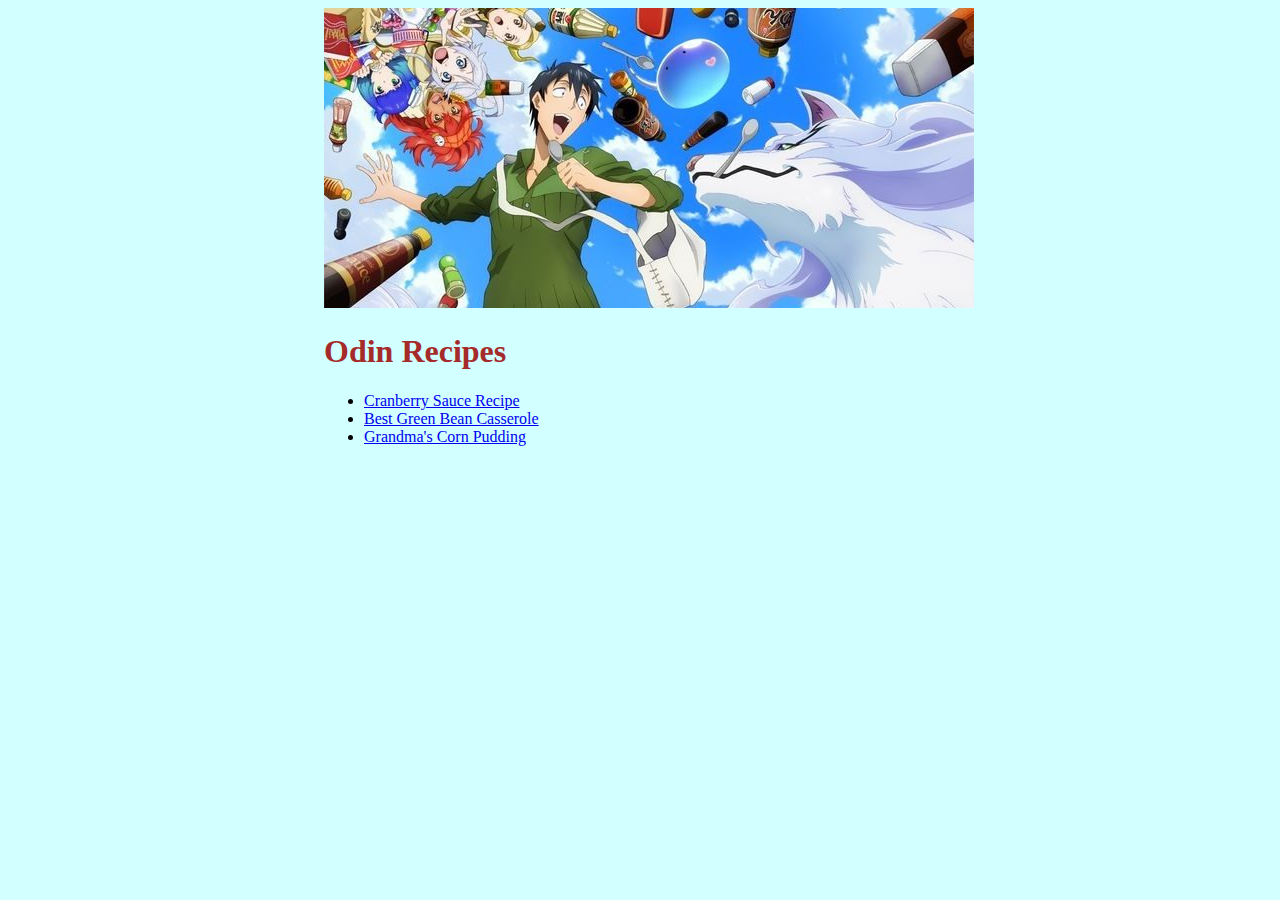
<file: index.html>
<!DOCTYPE html>
<html>
    <head lang="en">
        <meta charset="utc-8">
        <link rel="stylesheet" href="styles.css">
        <title>Odin Recipes</title>
    </head>
    <body>
        <div class="full-content">
            <img src="./img/index-img.jpg" alt="Anime character cooking">
            <h1>Odin Recipes</h1>
            <ul>
                <li><a href="./recipes/cranberry-sauce.html">Cranberry Sauce Recipe</a></li>
                <li><a href="./recipes/best-green-bean-casserole.html">Best Green Bean Casserole</a></li>
                <li><a href="./recipes/grandmas-corn-pudding.html">Grandma's Corn Pudding</a></li>
            </ul>
        </div>
    </body>
</html>
</file>
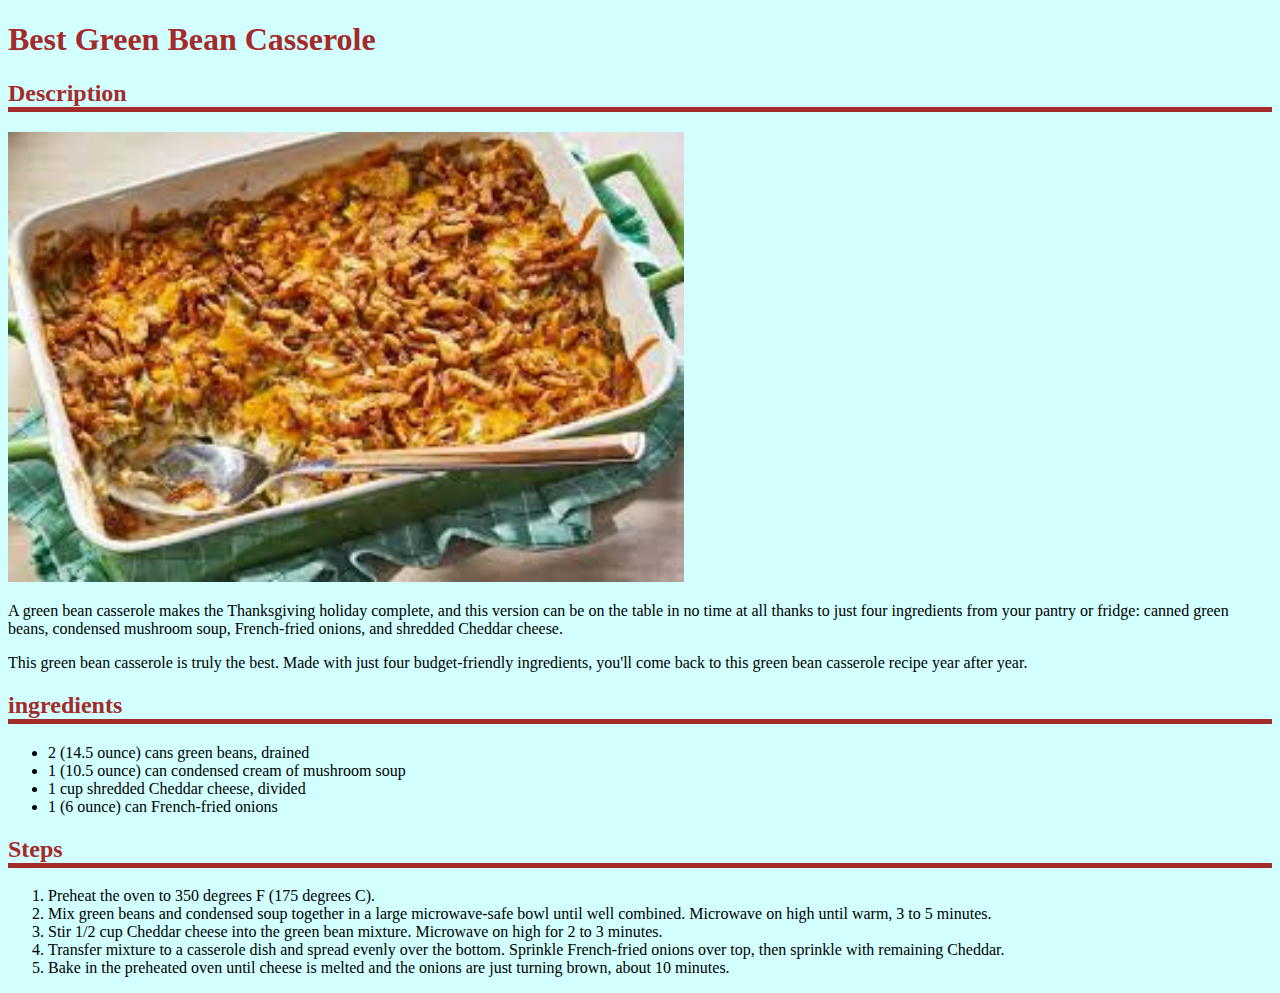
<file: recipes/best-green-bean-casserole.html>
<!DOCTYPE html>
<html lang="en">
    <head>
        <meta charset="utc-8">
        <link rel="stylesheet" href="../styles.css">
        <title>Best Green Bean Casserole</title>
    </head>
    <body>
        <h1>Best Green Bean Casserole</h1>
        <h2>Description</h2>
        <img src="../img/best-green-bean-casserole.jpeg" width="auto" height="450">
        <p>A green bean casserole makes the Thanksgiving holiday complete, and this version can be on the table in no time at all thanks to just four ingredients from your pantry or fridge: canned green beans, condensed mushroom soup, French-fried onions, and shredded Cheddar cheese.</p>

        <p>This green bean casserole is truly the best. Made with just four budget-friendly ingredients, you'll come back to this green bean casserole recipe year after year.</p>

        <h2>ingredients</h2>
        <ul>
            <li>2 (14.5 ounce) cans green beans, drained</li>
            <li>1 (10.5 ounce) can condensed cream of mushroom soup</li>
            <li>1 cup shredded Cheddar cheese, divided</li>
            <li>1 (6 ounce) can French-fried onions</li>
        </ul>

        <h2>Steps</h2>
        <ol>
            <li>Preheat the oven to 350 degrees F (175 degrees C).</li>
            <li>Mix green beans and condensed soup together in a large microwave-safe bowl until well combined. Microwave on high until warm, 3 to 5 minutes.</li>
            <li>Stir 1/2 cup Cheddar cheese into the green bean mixture. Microwave on high for 2 to 3 minutes.</li>
            <li>Transfer mixture to a casserole dish and spread evenly over the bottom. Sprinkle French-fried onions over top, then sprinkle with remaining Cheddar.</li>
            <li>Bake in the preheated oven until cheese is melted and the onions are just turning brown, about 10 minutes.</li>
        </ol>
    </body>
</html>
</file>
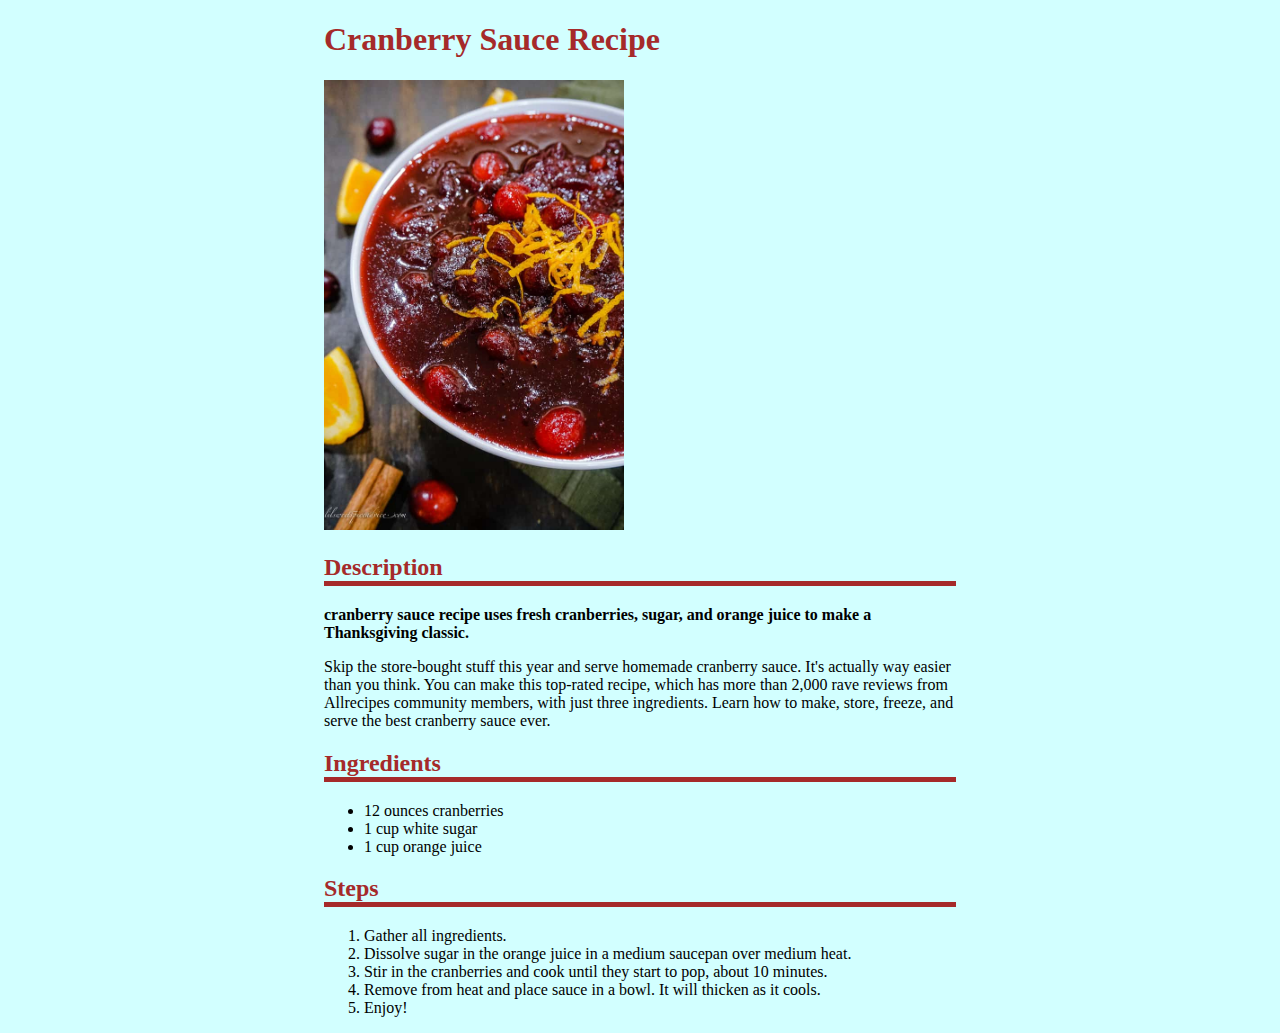
<file: recipes/cranberry-sauce.html>
<!DOCTYPE html>
<html>
    <head lang="en">
        <meta charset="utc-8">
        <link rel="stylesheet" href="../styles.css">
        <title>Cranberry Sauce Recipe</title>
    </head>
    <body>
        <div class="full-content">
            <h1>Cranberry Sauce Recipe</h1>
            <img src="../img/cranberry-sauce.jpg" width="auto" height="450">

            <h2>Description</h2>

            <p><strong>cranberry sauce recipe uses fresh cranberries, sugar, and orange juice to make a Thanksgiving classic.</strong></p>
            
            <p>Skip the store-bought stuff this year and serve homemade cranberry sauce. It's actually way easier than you think. You can make this top-rated recipe, which has more than 2,000 rave reviews from Allrecipes community members, with just three ingredients. Learn how to make, store, freeze, and serve the best cranberry sauce ever.</p>
            
            <h2>Ingredients</h2>
            <ul>
                <li>12 ounces cranberries</li>
                <li>1 cup white sugar</li>
                <li>1 cup orange juice</li>
            </ul>

            <h2>Steps</h2>
            <ol>
                <li>Gather all ingredients.</li>
                <li>Dissolve sugar in the orange juice in a medium saucepan over medium heat.</li>
                <li>Stir in the cranberries and cook until they start to pop, about 10 minutes.</li>
                <li>Remove from heat and place sauce in a bowl. It will thicken as it cools.</li>
                <li>Enjoy!</li>
            </ol>
        </div>
    </body>
</html>
</file>
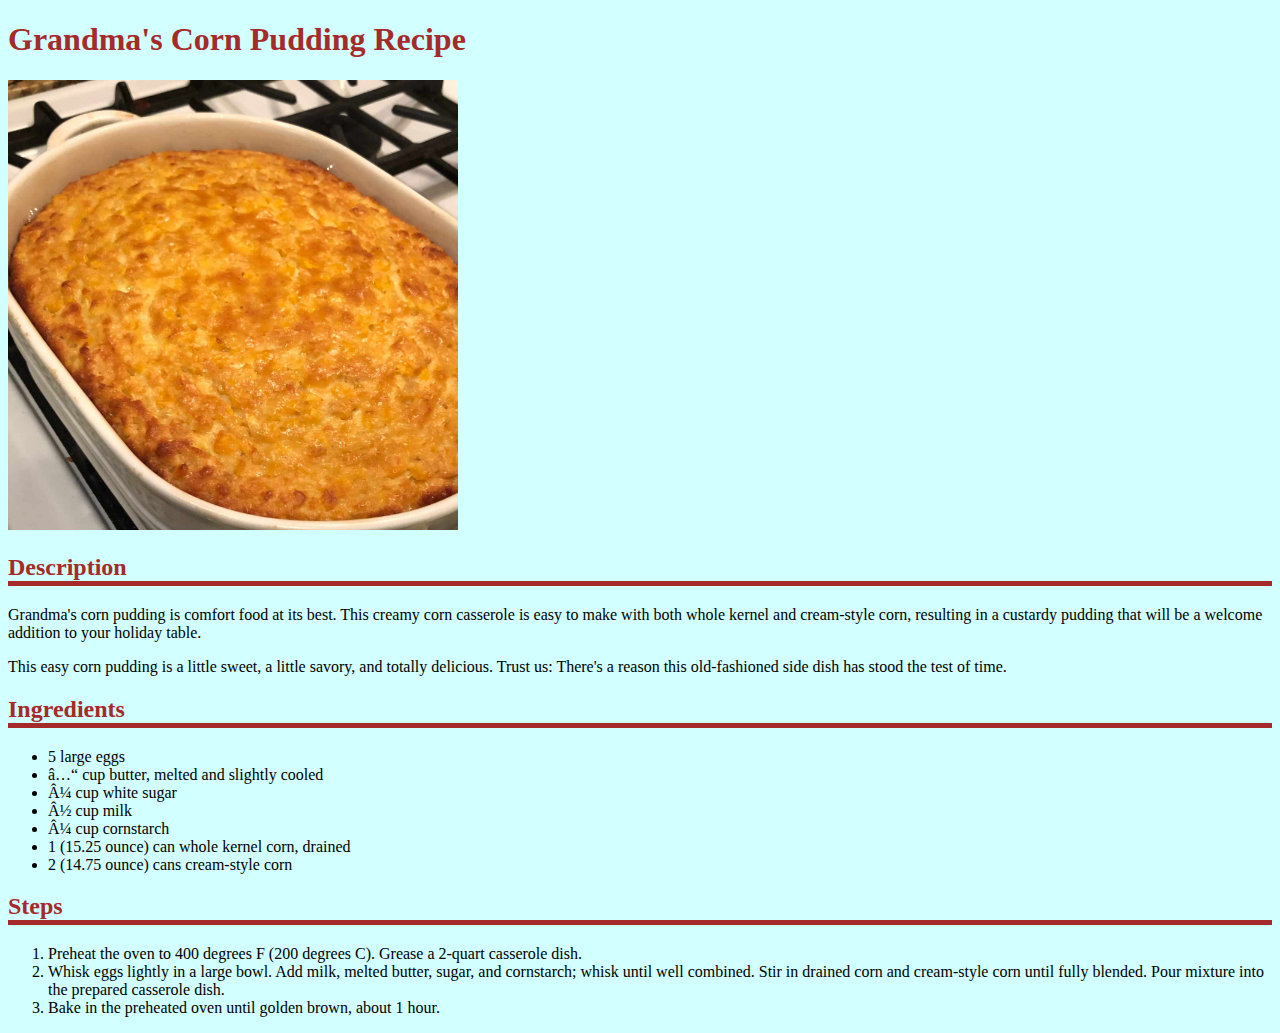
<file: recipes/grandmas-corn-pudding.html>
<!DOCTYPE html>
<html lang="en">
    <head>
        <meta charset="utc-8">
        <link rel="stylesheet" href="../styles.css">
        <title>Grandma's Corn Pudding Recipe</title>
    </head>
    <body>
        <h1>Grandma's Corn Pudding Recipe</h1>
        <img src="../img/grandmas-corn-pudding.jpg" width="auto" height="450">

        <h2>Description</h2>

        <p>Grandma's corn pudding is comfort food at its best. This creamy corn casserole is easy to make with both whole kernel and cream-style corn, resulting in a custardy pudding that will be a welcome addition to your holiday table.</p>
        <p>This easy corn pudding is a little sweet, a little savory, and totally delicious. Trust us: There's a reason this old-fashioned side dish has stood the test of time.</p>

        <h2>Ingredients</h2>
        <ul>
            <li>5 large eggs</li>
            <li>⅓ cup butter, melted and slightly cooled</li>
            <li>¼ cup white sugar</li>
            <li>½ cup milk</li>
            <li>¼ cup cornstarch</li>
            <li>1 (15.25 ounce) can whole kernel corn, drained</li>
            <li>2 (14.75 ounce) cans cream-style corn</li>
        </ul>
        <h2>Steps</h2>
        <ol>
            <li>Preheat the oven to 400 degrees F (200 degrees C). Grease a 2-quart casserole dish.</li>
            <li>Whisk eggs lightly in a large bowl. Add milk, melted butter, sugar, and cornstarch; whisk until well combined. Stir in drained corn and cream-style corn until fully blended. Pour mixture into the prepared casserole dish.</li>
            <li>Bake in the preheated oven until golden brown, about 1 hour.</li>
        </ol>
    </body>
</html>
</file>
<file: styles.css>
body {
    background-color: rgba(0, 255, 255, 0.178);
    font-family: 'Times New Roman', Times, serif;
}

.full-content {
    width: 50%;
    margin: 0 auto;
}

h2,
h1 {
    color: brown;
}

h2 {
    border-bottom: 5px solid brown;
}
</file>
